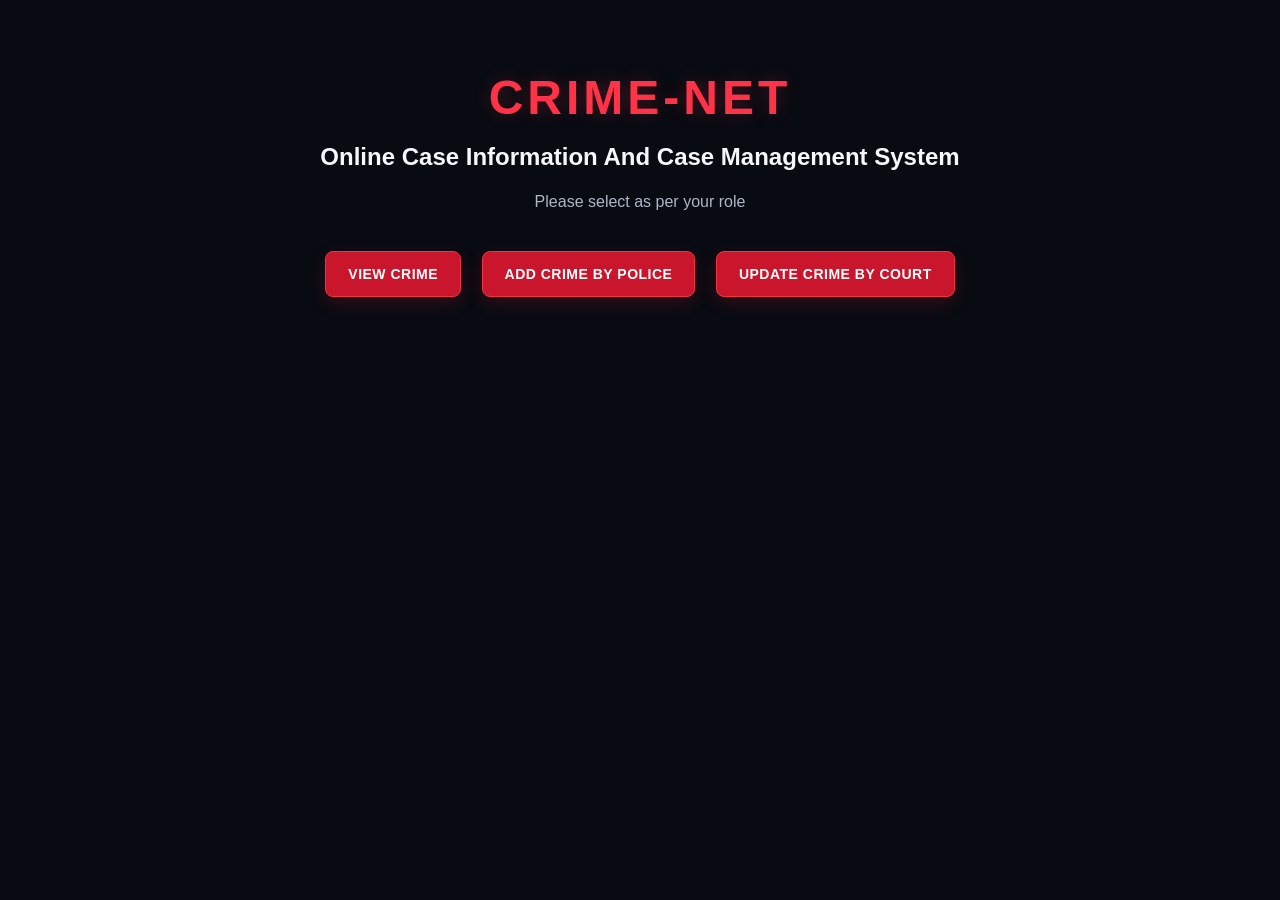
<file: src/main/resources/static/index.html>
<!DOCTYPE html>
<html lang="en">
    <head>
<title>crimeportal system</title>
 <link rel="stylesheet" href="style.css">
</head>
<body>
 <h1>CRIME-NET</h1>
    <h2>Online Case Information And Case Management System</h2>
    <p>Please select as per your role</p>
<a href="viewcrime.html"><button>VIEW CRIME</button></a>
<a href="addcrime.html"><button>ADD CRIME BY POLICE</button></a>
<a href="updatecasebycourt.html"><button>UPDATE CRIME BY COURT</button></a>

</body>
</html>
</file>
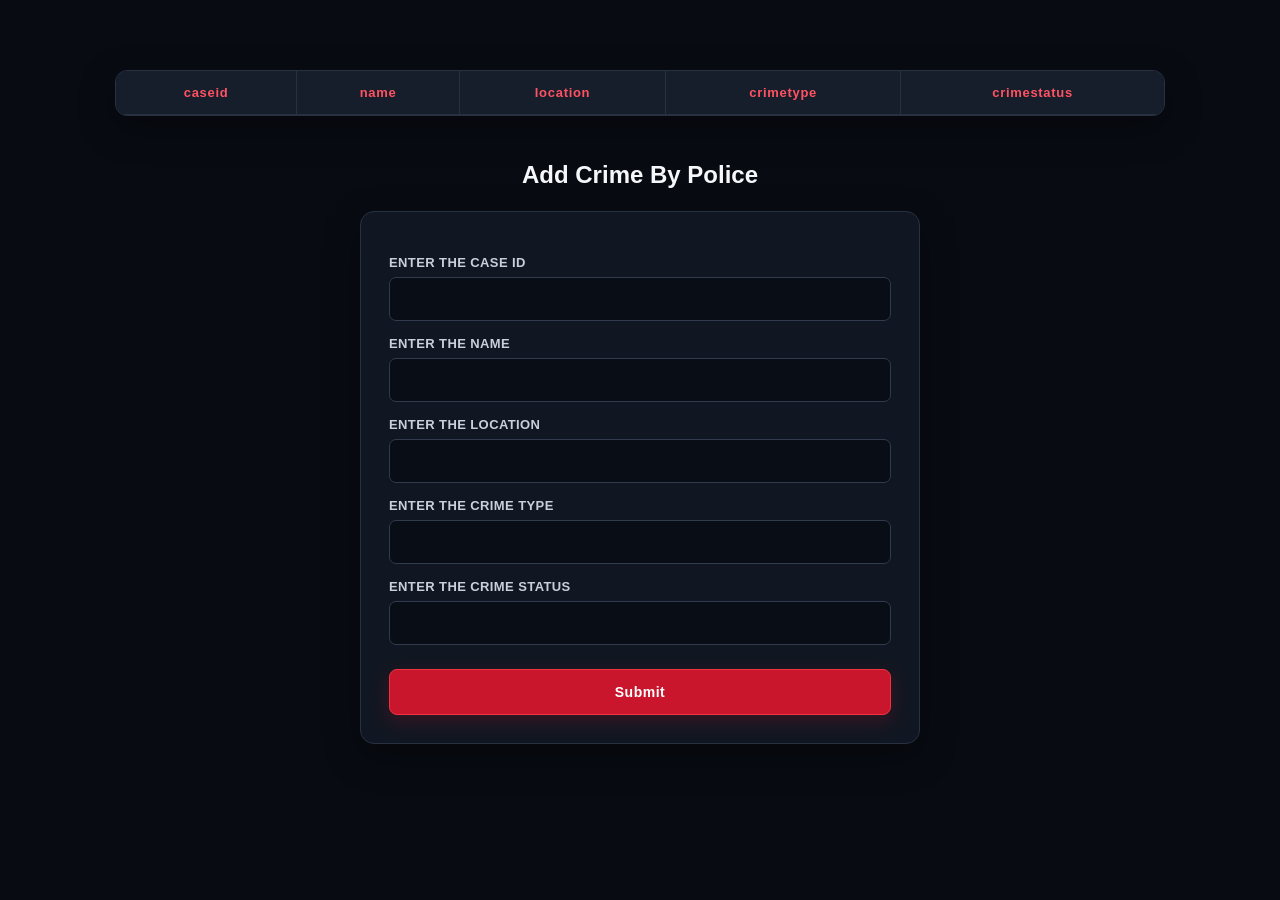
<file: src/main/resources/static/addcrime.html>
<html>
  <head>
    <title>add crime by police</title>
     <link rel="stylesheet" href="style.css">
    </head>
<body>
  <table>
        <tr>
            <th>caseid</th>
            <th>name</th>
            <th>location</th>
            <th>crimetype</th>
            <th>crimestatus</th>
        </tr>

        <tbody id="crimetable"></tbody>
    </table>

  <h2>Add Crime By Police</h2>
  <form action="/crimeportal" method="post">
    <label for="caseid">ENTER THE CASE ID</label>
    <input name="caseid" type="number"><br>
     <label for="name">ENTER THE NAME</label>
    <input name="name" type="text"><br>
     <label for="location">ENTER THE LOCATION</label>
    <input name="location" type="text"><br>
    <label for="crimetype">ENTER THE CRIME TYPE</label>
    <input name="crimetype" type="text"><br>
    <label for="crimestatus">ENTER THE CRIME STATUS</label>
    <input name="crimestatus" type="text"><br>

    <button type="submit">Submit</button>
      </form>  
      <script src="crimeportal.js"></script>

    <script>
        window.onload = function() {
            showcrimers();
        }
    </script>
</body>
</html>
</file>
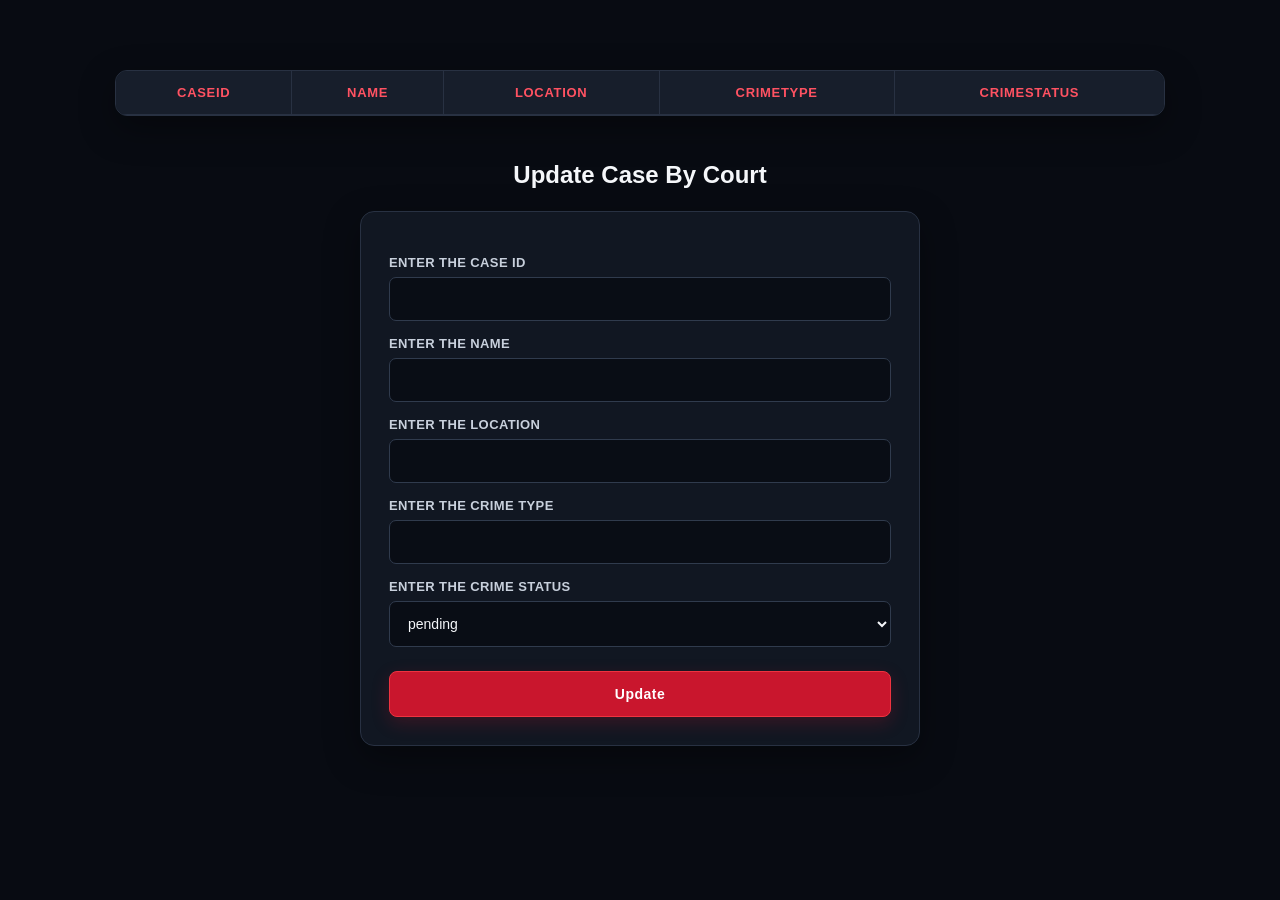
<file: src/main/resources/static/updatecasebycourt.html>
<!DOCTYPE html>
<html>
<head>
    <title>Update Case By Court</title>
     <link rel="stylesheet" href="style.css">
</head>

<body>
    <table>
        <tr>
            <th>CASEID</th>
            <th>NAME</th>
            <th>LOCATION</th>
            <th>CRIMETYPE</th>
            <th>CRIMESTATUS</th>
        </tr>

        <tbody id="crimetable"></tbody>
    </table>


    <!-- UPDATE FORM -->
    <h2>Update Case By Court</h2>

    <form id="updateForm">

        <label>ENTER THE CASE ID</label>
        <input type="number" id="caseid"><br>

        <label>ENTER THE NAME</label>
        <input type="text" id="name"><br>

        <label>ENTER THE LOCATION</label>
        <input type="text" id="location"><br>

        <label>ENTER THE CRIME TYPE</label>
        <input type="text" id="crimetype"><br>

        <label>ENTER THE CRIME STATUS</label>

<select id="crimestatus">
    <option value="Pending">pending</option>
    <option value="Under Investigation">under investigation</option>
    <option value="Under Discussion">under discussion</option>
    <option value="Arrested">arrested</option>
    <option value="In Jail">in jail</option>
    <option value="On Bail">on bail</option>
    <option value="Escaped">escaped</option>
    <option value="Missing">missing</option>
    <option value="Released">released</option>
    <option value="Case Closed">case Closed</option>
</select>

        <button type="submit">Update</button>

    </form>
    <script src="crimeportal.js"></script>

    <script>
        window.onload = function() {
            showcrimers();
        }
    </script>

</body>
</html>
</file>
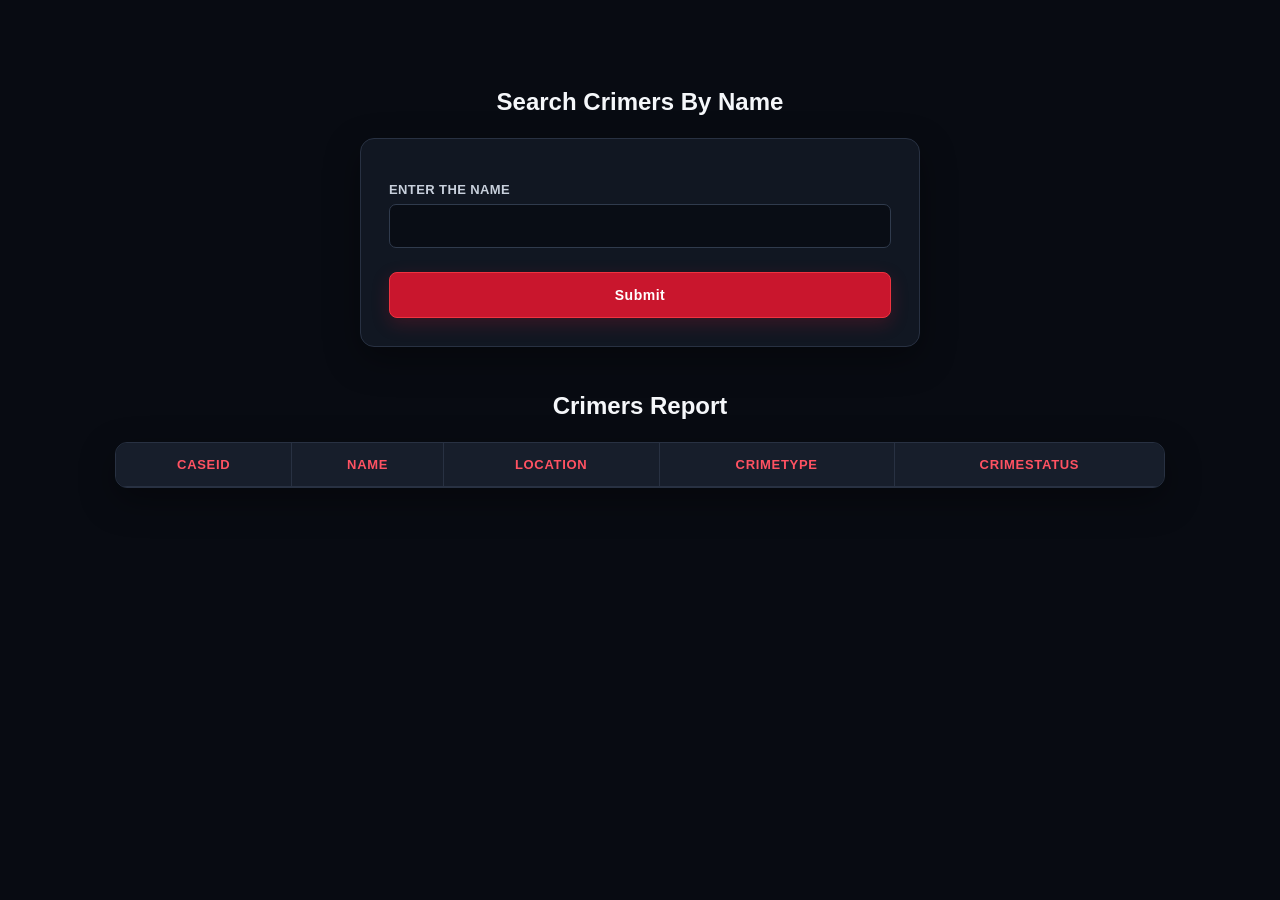
<file: src/main/resources/static/viewcrime.html>
<html>
    <head>
        <title>view-crime</title>
         <link rel="stylesheet" href="style.css">
        </head>
    <body>
         <h2>Search Crimers By Name</h2>
         <form id="searchForm">
    <label>ENTER THE NAME</label>
    <input id="name" type="text"><br>
    <button type="submit">Submit</button>
      </form>  
         <h2>Crimers Report</h2>
        <table>
            <tr>
                <th>CASEID</th>
                <th>NAME</th>
                <th>LOCATION</th>
                <th>CRIMETYPE</th>
                <th>CRIMESTATUS</th>
            </tr>
         <tbody id="crimetable"></tbody><!-- table body where rows will be inserted -->
        </table>
         <script src="crimeportal.js"></script>
        <script type="text/javascript">
window.onload=function(){
    showcrimers();
}
            </script>
        </body>
        </html>
</file>
<file: src/main/resources/static/style.css>
* {
    box-sizing: border-box;
}

body {
    font-family: Arial, sans-serif;
    background: #080b12;
    color: #f5f7fa;
    text-align: center;
    margin: 0;
    min-height: 100vh;
    padding: 70px 20px;
}

/* Main headings */
h1 {
    color: #ff3347;
    font-size: 48px;
    letter-spacing: 4px;
    margin: 0 0 12px;
    text-shadow: 0 0 18px rgba(255, 51, 71, 0.25);
}

h2 {
    color: #f5f7fa;
    font-size: 24px;
    margin: 18px 0 22px;
}

p {
    color: #aeb7c6;
    font-size: 16px;
    margin-bottom: 32px;
}

/* Buttons */
a {
    text-decoration: none;
}

button {
    background: #c9162d;
    color: white;
    border: 1px solid #ef3340;
    padding: 14px 22px;
    margin: 8px;
    border-radius: 8px;
    font-size: 14px;
    font-weight: bold;
    letter-spacing: 0.5px;
    cursor: pointer;
    box-shadow: 0 6px 18px rgba(201, 22, 45, 0.22);
    transition: 0.2s ease;
}

button:hover {
    background: #ed1b34;
    transform: translateY(-2px);
    box-shadow: 0 9px 24px rgba(201, 22, 45, 0.35);
}

button:active {
    transform: translateY(0);
}

/* Tables */
table {
    width: min(100%, 1050px);
    margin: 0 auto 45px;
    border-collapse: separate;
    border-spacing: 0;
    overflow: hidden;
    background: #111722;
    border: 1px solid #283142;
    border-radius: 12px;
    box-shadow: 0 12px 35px rgba(0, 0, 0, 0.35);
}

tr {
    text-align: center;
}

th,
td {
    border-right: 1px solid #283142;
    border-bottom: 1px solid #283142;
    padding: 14px 16px;
}

th {
    background: #171e2b;
    color: #ff5262;
    font-size: 13px;
    letter-spacing: 0.7px;
}

td {
    color: #dce2eb;
    font-size: 14px;
}

tr:last-child td {
    border-bottom: none;
}

th:last-child,
td:last-child {
    border-right: none;
}

tbody {
    text-align: center;
}

tbody tr:hover {
    background: #171e2b;
}

/* Forms */
form {
    width: min(100%, 560px);
    margin: 0 auto 45px;
    padding: 28px;
    background: #111722;
    border: 1px solid #283142;
    border-radius: 14px;
    box-shadow: 0 12px 35px rgba(0, 0, 0, 0.35);
    text-align: left;
}

form h2 {
    text-align: center;
}

label {
    display: block;
    color: #c8d0dc;
    font-size: 13px;
    font-weight: bold;
    margin: 15px 0 7px;
    letter-spacing: 0.4px;
}

input,
select {
    width: 100%;
    padding: 13px 14px;
    background: #090d15;
    color: #f5f7fa;
    border: 1px solid #303b4d;
    border-radius: 7px;
    outline: none;
    font-size: 14px;
    transition: 0.2s ease;
}

input:focus,
select:focus {
    border-color: #e52b40;
    box-shadow: 0 0 0 3px rgba(229, 43, 64, 0.12);
}

select {
    cursor: pointer;
}

form button {
    display: block;
    width: 100%;
    margin: 24px 0 0;
}

/* Keep the pages comfortable on small screens */
@media (max-width: 700px) {
    body {
        padding: 40px 12px;
    }

    h1 {
        font-size: 36px;
    }

    h2 {
        font-size: 19px;
    }

    button {
        width: min(100%, 360px);
        margin: 6px auto;
    }

    table {
        display: block;
        overflow-x: auto;
        white-space: nowrap;
    }

    form {
        padding: 20px;
    }

    th,
    td {
        padding: 11px 12px;
    }
}
</file>
